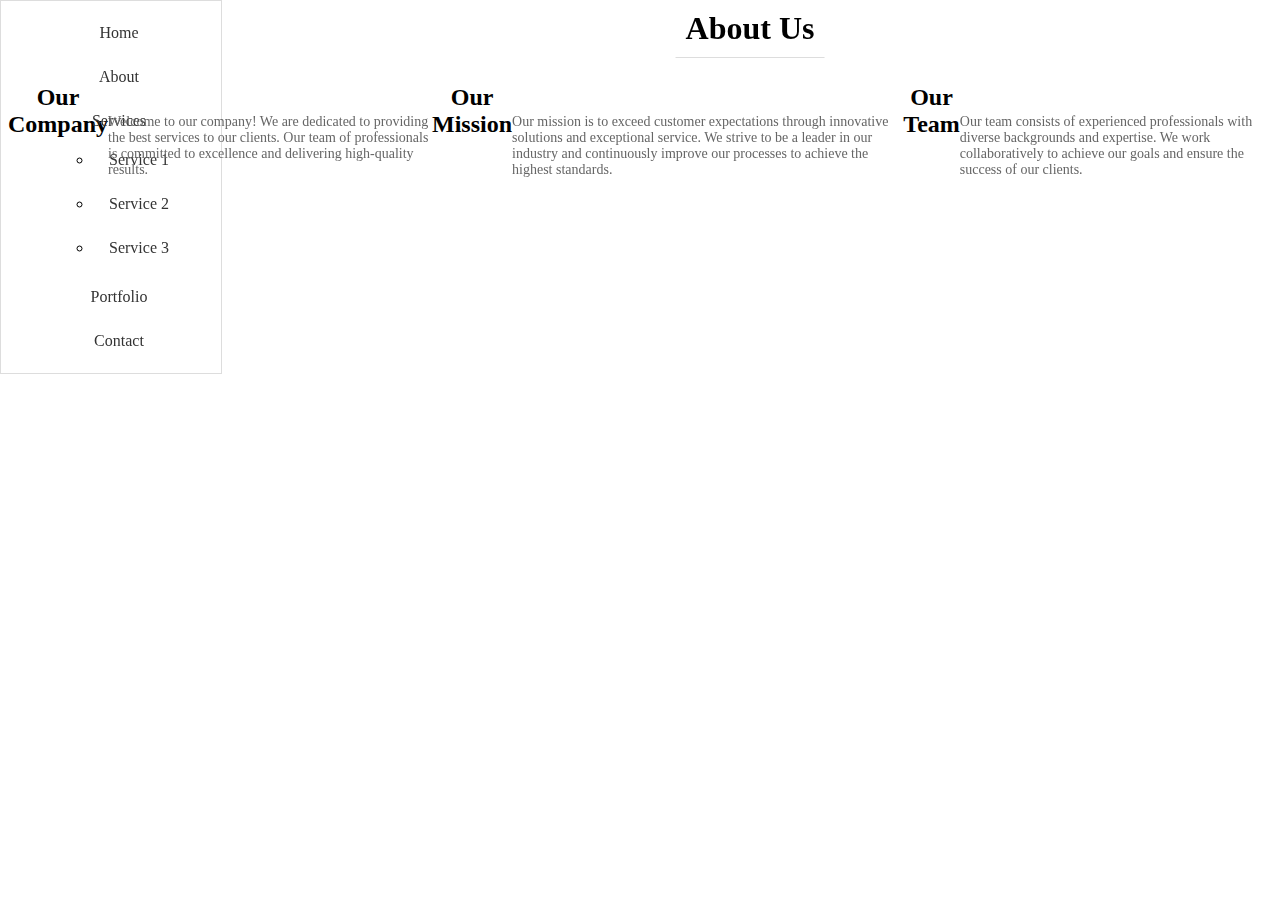
<file: about.html>
<!DOCTYPE html>
<html>
<head>
    <title>About</title>
    <link rel="stylesheet" type="text/css" href="styles.css">
</head>
<body>
    <div class="title-container" style="display: flex;">
        <h1>About Us</h1>
    </div>
    <div class="content-container" style="margin-top: 60px; display: flex;">
        <div class="menu-container" style="display: flex;">
            <ul class="menu">
                <li><a href="index.html">Home</a></li>
                <li><a href="about.html">About</a></li>
                <li>
                    <a href="services.html">Services</a>
                    <ul class="submenu">
                        <li><a href="services.html#service1">Service 1</a></li>
                        <li><a href="services.html#service2">Service 2</a></li>
                        <li><a href="services.html#service3">Service 3</a></li>
                    </ul>
                </li>
                <li><a href="portfolio.html">Portfolio</a></li>
                <li><a href="contact.html">Contact</a></li>
            </ul>
        </div>
        <div class="about-content" style="display: flex;">
            <h2>Our Company</h2>
            <div class="description" style="display: flex;">
                <p>Welcome to our company! We are dedicated to providing the best services to our clients. Our team of professionals is committed to excellence and delivering high-quality results.</p>
            </div>
            <h2>Our Mission</h2>
            <div class="description" style="display: flex;">
                <p>Our mission is to exceed customer expectations through innovative solutions and exceptional service. We strive to be a leader in our industry and continuously improve our processes to achieve the highest standards.</p>
            </div>
            <h2>Our Team</h2>
            <div class="description" style="display: flex;">
                <p>Our team consists of experienced professionals with diverse backgrounds and expertise. We work collaboratively to achieve our goals and ensure the success of our clients.</p>
            </div>
        </div>
    </div>
    <script src="script.js"></script>
</body>
</html>
</file>
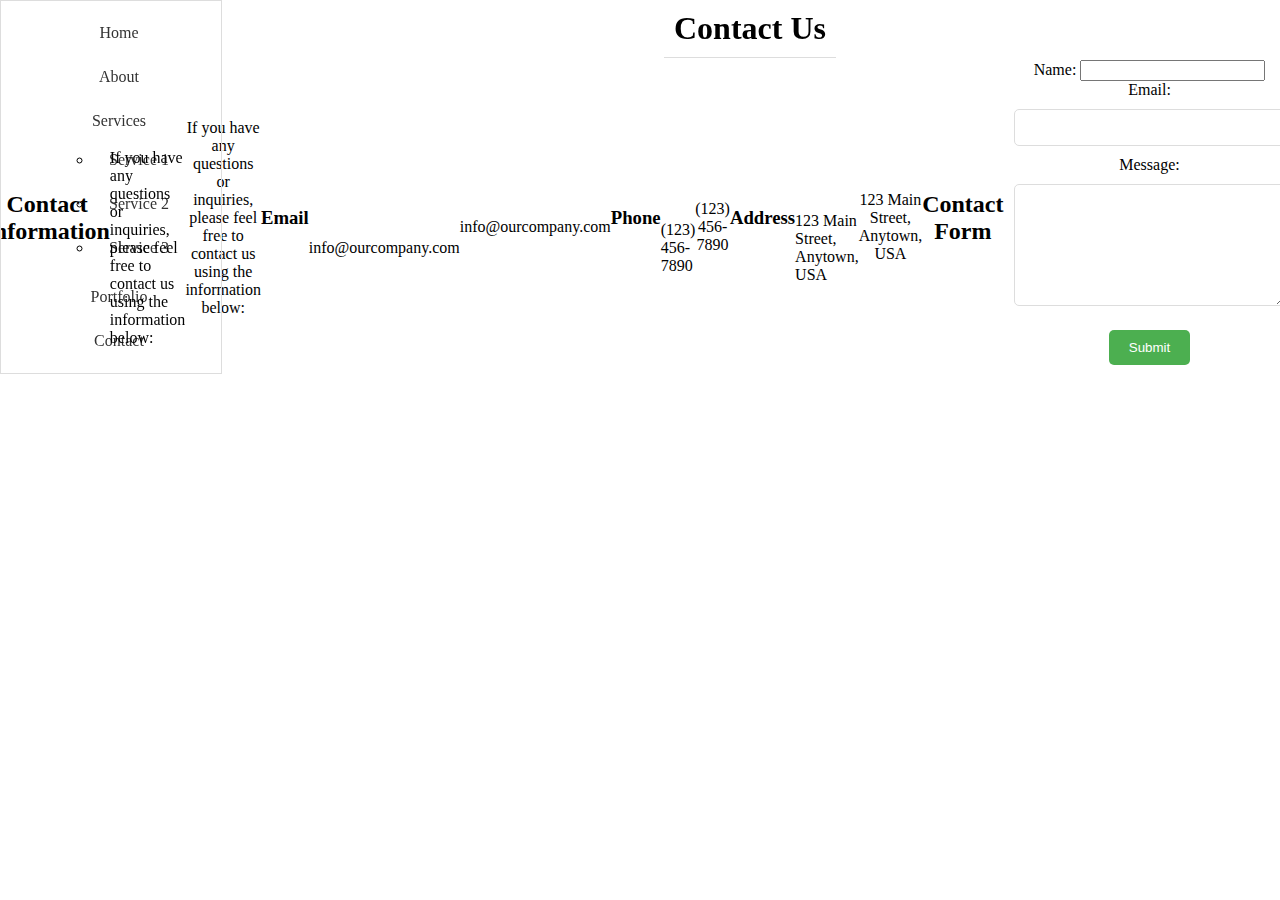
<file: contact.html>
<!DOCTYPE html>
<html>
<head>
    <title>Contact</title>
    <link rel="stylesheet" type="text/css" href="styles.css">
</head>
<body>
    <div class="title-container" style="display: flex;">
        <h1>Contact Us</h1>
    </div>
    <div class="content-container" style="margin-top: 60px; display: flex;">
        <div class="menu-container" style="display: flex;">
            <ul class="menu">
                <li><a href="index.html">Home</a></li>
                <li><a href="about.html">About</a></li>
                <li>
                    <a href="services.html">Services</a>
                    <ul class="submenu">
                        <li><a href="services.html#service1">Service 1</a></li>
                        <li><a href="services.html#service2">Service 2</a></li>
                        <li><a href="services.html#service3">Service 3</a></li>
                    </ul>
                </li>
                <li><a href="portfolio.html">Portfolio</a></li>
                <li><a href="contact.html">Contact</a></li>
            </ul>
        </div>
        <div class="contact-content" style="display: flex;">
            <h2>Contact Information</h2><br />
            <p>If you have any questions or inquiries, please feel free to contact us using the information below:</p><br />
            <p></p>If you have any questions or inquiries, please feel free to contact us using the information below:<br />
            <h3>Email</h3>
            <p>info@ourcompany.com</p><br />
            info@ourcompany.com<br />
            <h3>Phone</h3>
            <p>(123) 456-7890</p><br />
            (123) 456-7890<br />
            <h3>Address</h3>
            <p>123 Main Street, Anytown, USA</p><br />
            123 Main Street, Anytown, USA<br />
            <h2>Contact Form</h2>
            <form action="submit_contact_form.php" method="post">
                <label for="name">Name:</label>
                <input type="text" id="name" name="name" required><br />
                <label for="email">Email:</label>
                <input type="email" id="email" name="email" required><br />
                <label for="message">Message:</label>
                <textarea id="message" name="message" required></textarea><br />
                <button type="submit">Submit</button>
            </form>
        </p>
        </div>
    </div>
    <script src="script.js"></script>
</body>
</html>
</file>
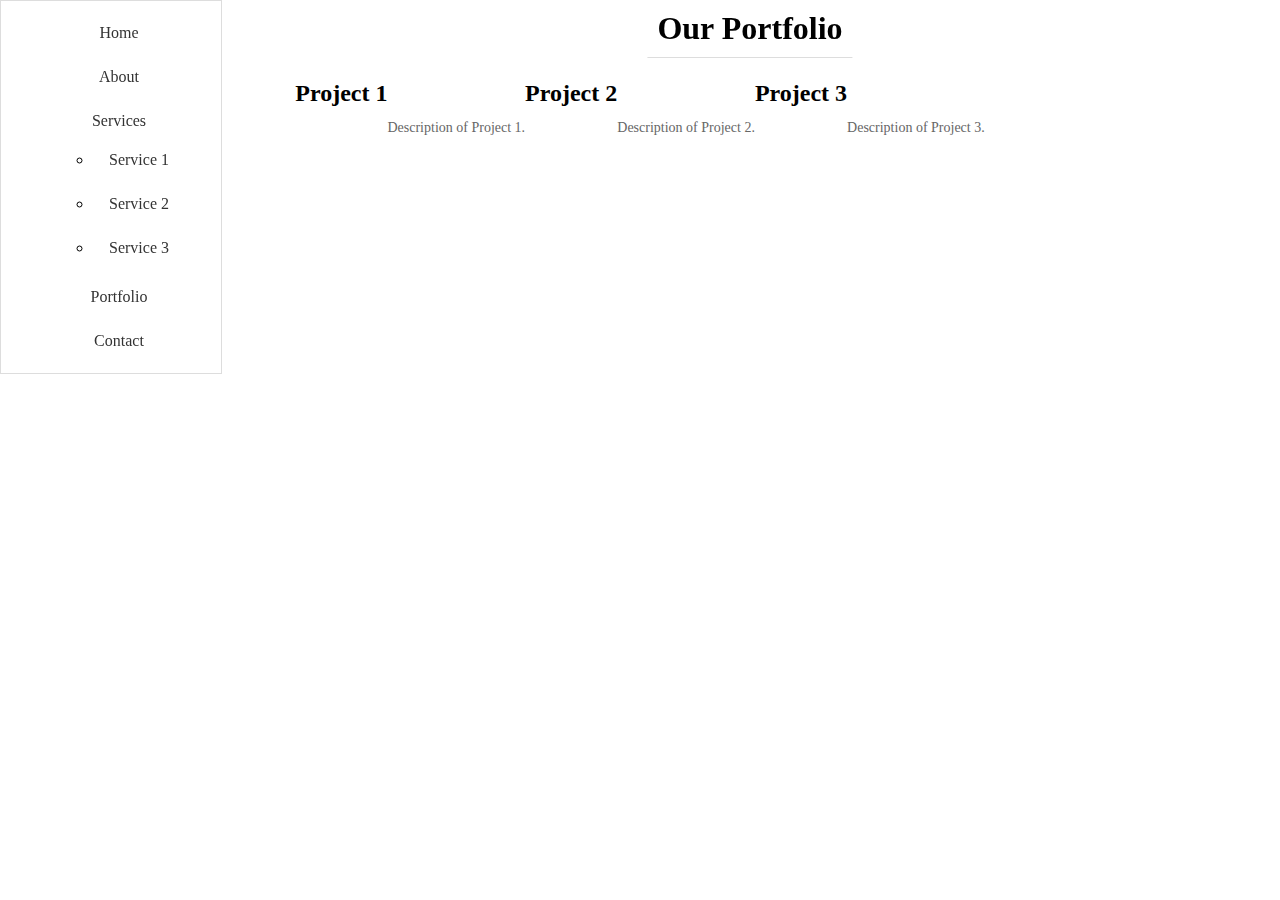
<file: portfolio.html>
<!DOCTYPE html>
<html>
<head>
    <title>Portfolio</title>
    <link rel="stylesheet" type="text/css" href="styles.css">
</head>
<body>
    <div class="title-container" style="display: flex;">
        <h1>Our Portfolio</h1>
    </div>
    <div class="content-container" style="margin-top: 60px; display: flex;">
        <div class="menu-container" style="display: flex;">
            <ul class="menu">
                <li><a href="index.html">Home</a></li>
                <li><a href="about.html">About</a></li>
                <li>
                    <a href="services.html">Services</a>
                    <ul class="submenu">
                        <li><a href="services.html#service1">Service 1</a></li>
                        <li><a href="services.html#service2">Service 2</a></li>
                        <li><a href="services.html#service3">Service 3</a></li>
                    </ul>
                </li>
                <li><a href="portfolio.html">Portfolio</a></li>
                <li><a href="contact.html">Contact</a></li>
            </ul>
        </div>
        <div class="portfolio-content" style="display: flex;">
            <h2>Project 1</h2>
            <div class="description" style="display: flex;">
                <p>Description of Project 1.</p>
            </div>
            <h2>Project 2</h2>
            <div class="description" style="display: flex;">
                <p>Description of Project 2.</p>
            </div>
            <h2>Project 3</h2>
            <div class="description" style="display: flex;">
                <p>Description of Project 3.</p>
            </div>
        </div>
    </div>
    <script src="script.js"></script>
</body>
</html>
</file>
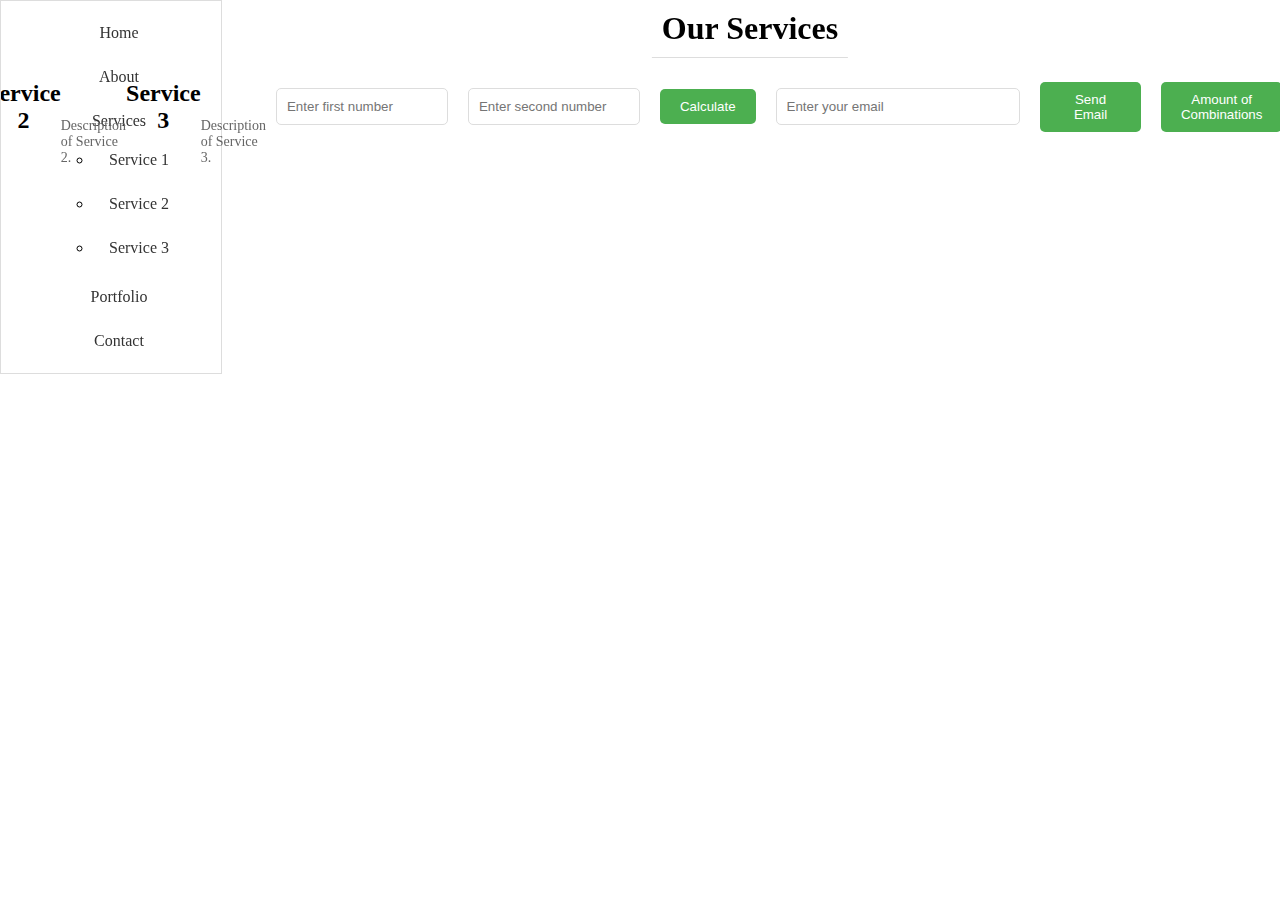
<file: services.html>
<!DOCTYPE html>
<html>
<head>
    <title>Services</title>
    <link rel="stylesheet" type="text/css" href="styles.css">
</head>
<body>
    <div class="title-container" style="display: flex;">
        <h1>Our Services</h1>
    </div>
    <div class="content-container" style="margin-top: 60px; display: flex;">
        <div class="menu-container" style="display: flex;">
            <ul class="menu">
                <li><a href="index.html">Home</a></li>
                <li><a href="about.html">About</a></li>
                <li>
                    <a href="services.html">Services</a>
                    <ul class="submenu">
                        <li><a href="services.html#service1">Service 1</a></li>
                        <li><a href="services.html#service2">Service 2</a></li>
                        <li><a href="services.html#service3">Service 3</a></li>
                    </ul>
                </li>
                <li><a href="portfolio.html">Portfolio</a></li>
                <li><a href="contact.html">Contact</a></li>
            </ul>
        </div>
        <div class="services-content" style="display: flex;">
            <h2>Service 1</h2>
            <div class="description" style="display: flex;">
                <p>Description of Service 1.</p>
            </div>
            <h2>Service 2</h2>
            <div class="description" style="display: flex;">
                <p>Description of Service 2.</p>
            </div>
            <h2>Service 3</h2>
            <div class="description" style="display: flex;">
                <p>Description of Service 3.</p>
            </div>
            <div style="display: flex;">
                <input type="number" id="number1" placeholder="Enter first number">
                <input type="number" id="number2" placeholder="Enter second number">
                <button id="calculateButton">Calculate</button>
                <div id="result" style="display: flex;"></div>
                <input type="email" id="email" placeholder="Enter your email">
                <button id="sendEmailButton">Send Email</button>
            </div>
            <div style="display: flex;">
                <button id="combinationsAmountButton">Amount of Combinations</button>
                <div id="combinationsResult" style="display: flex;"></div>
            </div>
            <div style="display: flex;">
                <button id="combinationsListButton">Combinations List</button>
                <div id="combinationsResult" style="display: flex;"></div>
            </div>
        </div>
    </div>
    <script>
        document.getElementById("calculateButton").addEventListener("click", function() {
            var number1 = document.getElementById("number1").value;
            var number2 = document.getElementById("number2").value;
            var result = number1 * number2;
            document.getElementById("result").innerText = "Result: " + result;
        });

        document.getElementById("sendEmailButton").addEventListener("click", function() {
            var email = document.getElementById("email").value;
            var result = document.getElementById("result").innerText.split(": ")[1];

            fetch("http://localhost:5000/send_email", {
                method: "POST",
                headers: {
                    "Content-Type": "application/json"
                },
                body: JSON.stringify({
                    email: email,
                    result: result
                })
            })
            .then(response => response.json())
            .then(data => {
                if (data.success) {
                    alert("Email sent successfully!");
                } else {
                    alert("Failed to send email.");
                }
            })
            .catch(error => {
                console.error("Error:", error);
                alert("An error occurred while sending the email.");
            });
        });

        document.getElementById("combinationsAmountButton").addEventListener("click", function() {
            var number1 = parseInt(document.getElementById("number1").value);
            var number2 = parseInt(document.getElementById("number2").value);
            function factorial(n) {
                return n ? n * factorial(n - 1) : 1;
            }
            var combinations = factorial(number1) / factorial(number1 - 1);
            var combinations = factorial(number1) / (factorial(number2) * factorial(number1 - number2));
            document.getElementById("combinationsResult").innerText = "Combinations: " + combinations;
        });
        
        document.getElementById("combinationsListButton").addEventListener("click", function() {
            var number1 = parseInt(document.getElementById("number1").value);
            var number2 = parseInt(document.getElementById("number2").value);
            var combinations = [];

            for (var i = 1; i <= number1; i++) {
                for (var j = i + 1; j <= number1; j++) {
                    combinations.push(i + "" + j);
                }
            }

            document.getElementById("combinationsResult").innerText = "Combinations: " + combinations.join(", ");
        });
    </script>
</body>
</html>
</file>
<file: styles.css>
div {
    text-align: center;
    display: flex;
    justify-content: center;
    align-items: center;
}

.menu-container {
    display: flex;
    flex-direction: column;
    align-items: flex-start;
    padding: 10px;
    border: 1px solid #ddd;
    width: 200px;
    position: fixed;
    top: 0;
    left: 0;
    height: auto;
}

.menu {
    list-style-type: none;
    padding: 0;
    margin: 0;
    width: 100%;
    display: flex;
    flex-direction: column;
    align-items: center;
}

.menu li {
    margin: 5px 0;
}

.menu a {
    text-decoration: none;
    color: #333;
    display: block;
    padding: 8px;
    width: 100%;
}

.menu a:hover {
}

.submenu {
    display: flex;
    flex-direction: column;
    position: relative;
    top: 0;
    left: 0;
}

.menu li:hover .submenu {
    display: block;
}

h1 {
    margin: 0;
    padding: 10px;
    border-bottom: 1px solid #ddd;
    width: 100%;
    text-align: center;
    z-index: 1;
}

.title-container {
    display: flex;
    justify-content: center;
    align-items: flex-start;
    height: auto;
    margin-left: 110px;
    position: fixed;
    top: 0;
    left: 50%;
    transform: translateX(-50%);
}

.content-container {
    margin-top: 60px;
}

.description {
    margin-top: 10px;
    font-size: 14px;
    color: #666;
}

p 
{
    top: 30px;
    position: relative;
    text-align: left;
}

/* P438d */
input[type="number"] {
    width: 150px;
    padding: 10px;
    margin: 10px;
    border: 1px solid #ddd;
    border-radius: 5px;
}

button {
    padding: 10px 20px;
    margin: 10px;
    background-color: #4CAF50;
    color: white;
    border: none;
    border-radius: 5px;
    cursor: pointer;
}

button:hover {
    background-color: #45a049;
}

/* P475e */
#result {
    margin-top: 20px;
    font-size: 18px;
    color: #333;
}

/* Pb4f1 */
#combinationsButton {
    padding: 10px 20px;
    margin: 10px;
    background-color: #4CAF50;
    color: white;
    border: none;
    border-radius: 5px;
    cursor: pointer;
}

#combinationsButton:hover {
    background-color: #45a049;
}

#combinationsResult {
    margin-top: 20px;
    font-size: 18px;
    color: #333;
}

/* P3a8a */
input[type="email"] {
    width: 250px;
    padding: 10px;
    margin: 10px;
    border: 1px solid #ddd;
    border-radius: 5px;
}

textarea {
    width: 250px;
    height: 100px;
    padding: 10px;
    margin: 10px;
    border: 1px solid #ddd;
    border-radius: 5px;
}

/* Pd5f7 */
body {
}
</file>
